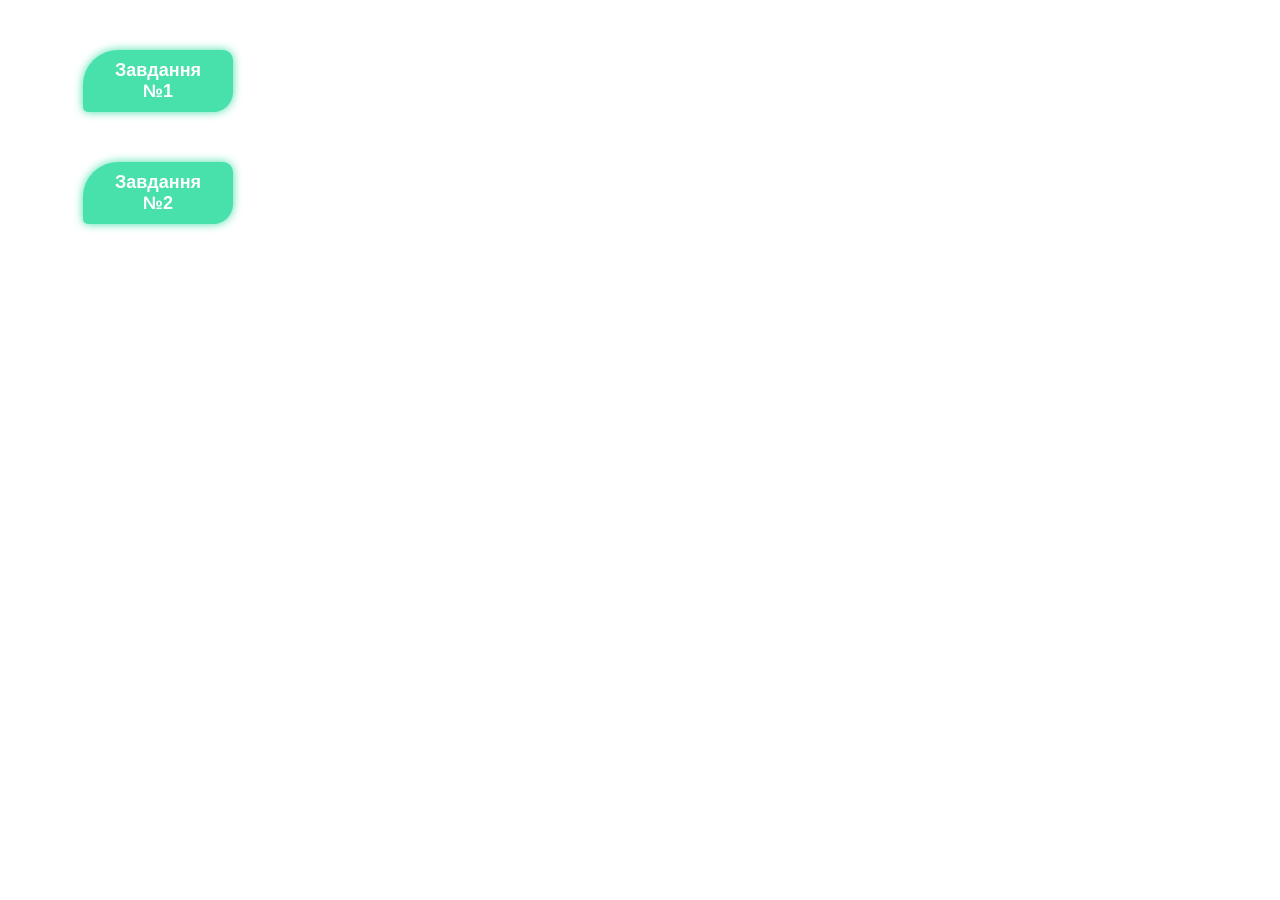
<file: index.html>
<!DOCTYPE html>
<html lang="en">
<head>
    <meta charset="UTF-8">
    <meta http-equiv="X-UA-Compatible" content="IE=edge">
    <meta name="viewport" content="width=device-width, initial-scale=1.0">
    <link rel="stylesheet" href="css/style.css">
    <title>Document</title>
</head>
<body>

    <div class="container">
        <div class="tasks-box">
            <div class="task"><a href="task-01.html">Завдання №1</a></div>
            <div class="task"><a href="task-02.html">Завдання №2</a></div>
        </div>
    </div>
    
</body>
</html>
</file>
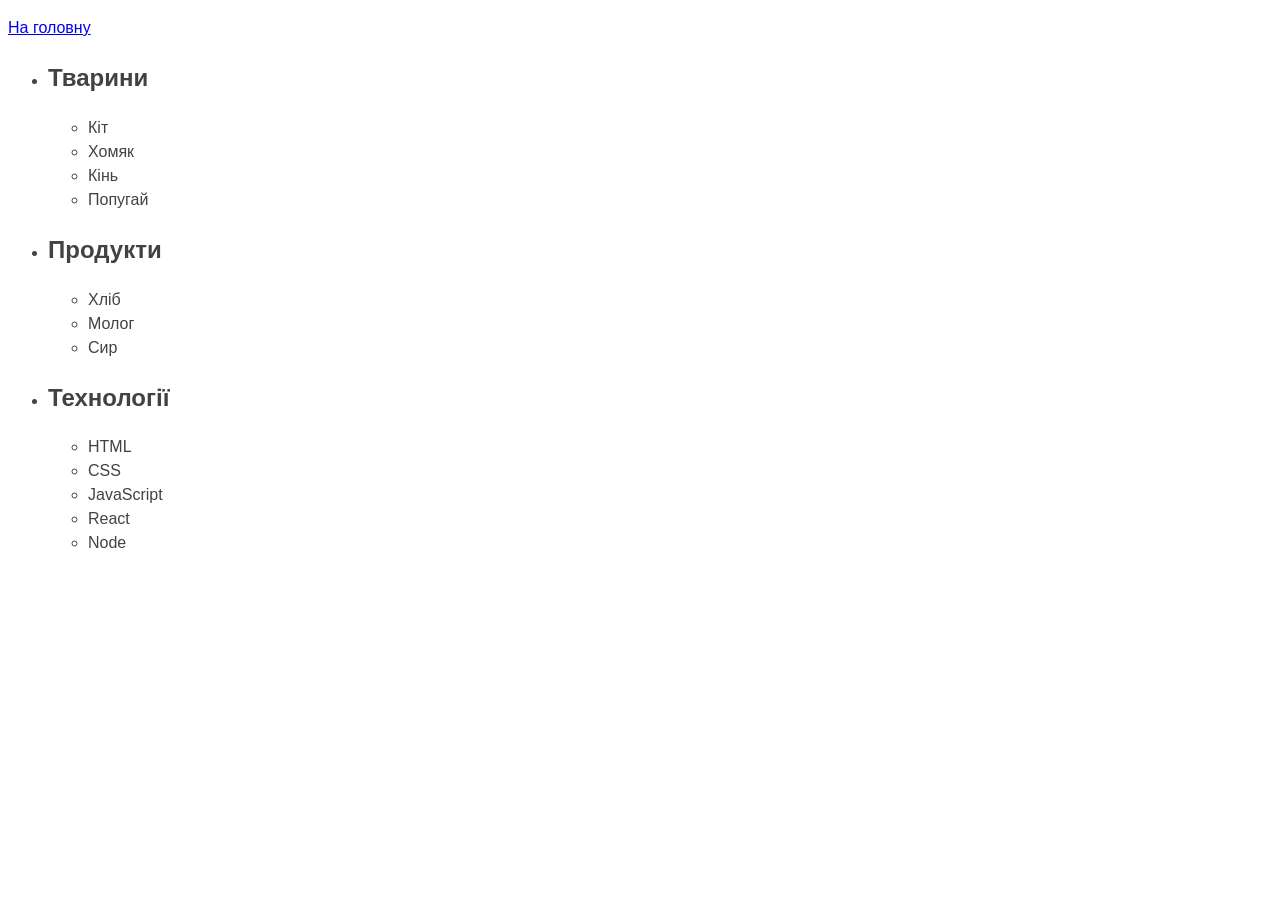
<file: task-01.html>
<!DOCTYPE html>
<html lang="ru">
  <head>
    <meta charset="UTF-8" />
    <meta http-equiv="X-UA-Compatible" content="IE=edge" />
    <meta name="viewport" content="width=device-width, initial-scale=1.0" />
    <title>Завдання 1</title>
    <style>
      body {
        font-family: -apple-system, BlinkMacSystemFont, 'Segoe UI', Roboto,
          Oxygen, Ubuntu, Cantarell, 'Open Sans', 'Helvetica Neue', sans-serif;
        background-color: #fff;
        color: #424242;
        line-height: 1.5;
      }
    </style>
  </head>
  <body>
    <p><a href="index.html">На головну</a></p>

    <ul id="categories">
      <li class="item">
        <h2>Тварини</h2>

        <ul>
          <li>Кіт</li>
          <li>Хомяк</li>
          <li>Кінь</li>
          <li>Попугай</li>
        </ul>
      </li>
      <li class="item">
        <h2>Продукти</h2>

        <ul>
          <li>Хліб</li>
          <li>Молог</li>
          <li>Сир</li>
        </ul>
      </li>
      <li class="item">
        <h2>Технології</h2>

        <ul>
          <li>HTML</li>
          <li>CSS</li>
          <li>JavaScript</li>
          <li>React</li>
          <li>Node</li>
        </ul>
      </li>
    </ul>

    <script src="js/task-01.js" type="module"></script>
  </body>
</html>
</file>
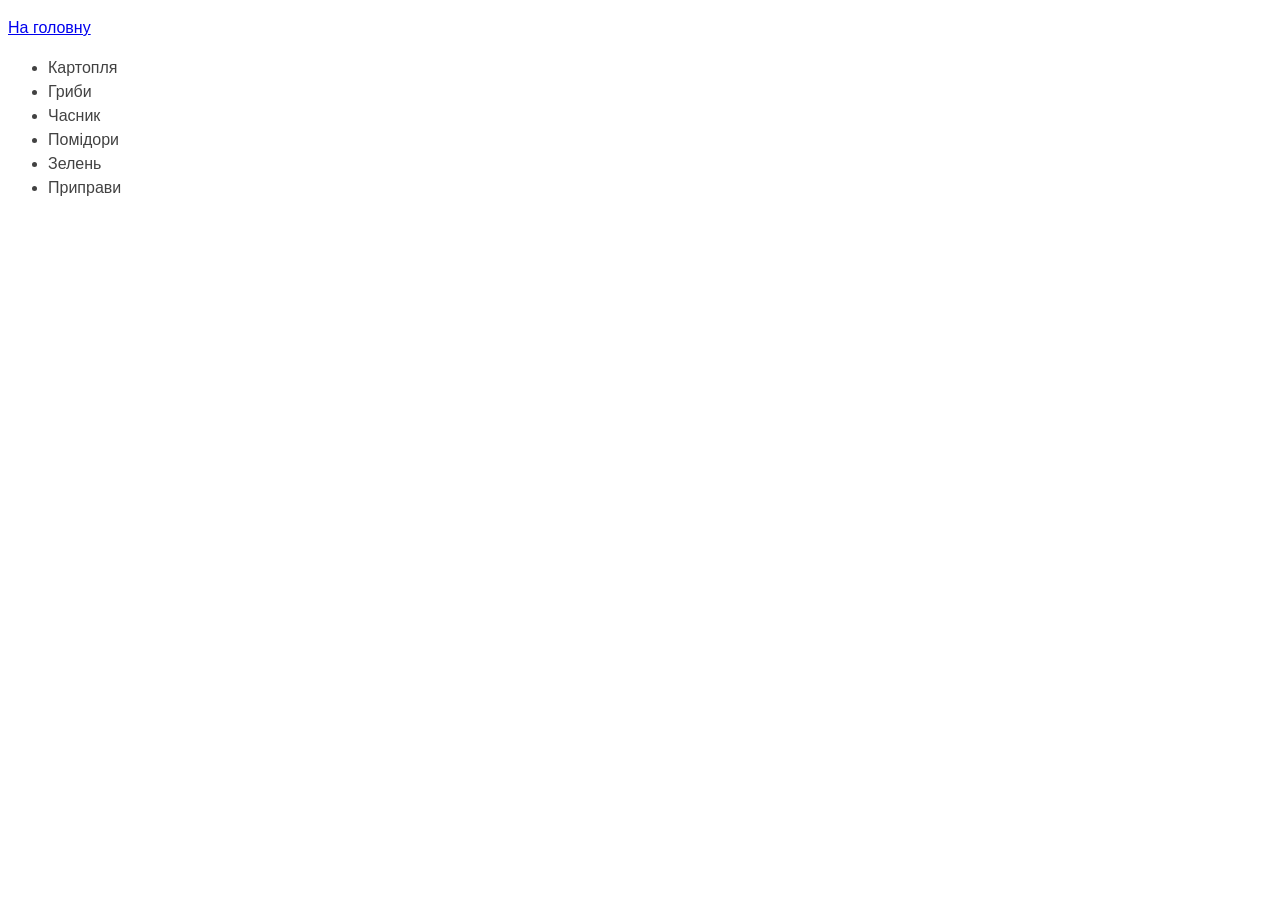
<file: task-02.html>
<!DOCTYPE html>
<html lang="ru">
  <head>
    <meta charset="UTF-8" />
    <meta http-equiv="X-UA-Compatible" content="IE=edge" />
    <meta name="viewport" content="width=device-width, initial-scale=1.0" />
    <title>Завдання 2</title>
    <style>
      body {
        font-family: -apple-system, BlinkMacSystemFont, 'Segoe UI', Roboto,
          Oxygen, Ubuntu, Cantarell, 'Open Sans', 'Helvetica Neue', sans-serif;
        background-color: #fff;
        color: #424242;
        line-height: 1.5;
      }
    </style>
  </head>
  <body>
    <p><a href="index.html">На головну</a></p>

    <ul id="ingredients"></ul>

    <script src="js/task-02.js" type="module"></script>
  </body>
</html>
</file>
<file: css/style.css>
.container {
    width: 100%;
    margin-inline: auto;
}

.container .tasks-box {
    display: block;
    margin: 25px;
}

.container .tasks-box .task a{
    width: 120px;
    display: block;
    text-align: center;
    text-decoration: none;
    font-size: 18px;
    font-family: Verdana, Geneva, Tahoma, sans-serif;
    font-weight: bold;
    padding: 10px 15px;
    margin: 50px;
    color: white;
    background-color: rgb(72, 224, 171);
    border-radius: 35px 10px 20px 5px;
    box-shadow: 0 0 10px rgb(72, 224, 171);
    transition: all 0.6s ease-out;
}

.container .tasks-box .task a:hover {
    transform: scale(1.2);
    background-color: rgb(194, 209, 110);
    box-shadow: 0 0 10px rgb(194, 209, 110);
}
</file>
